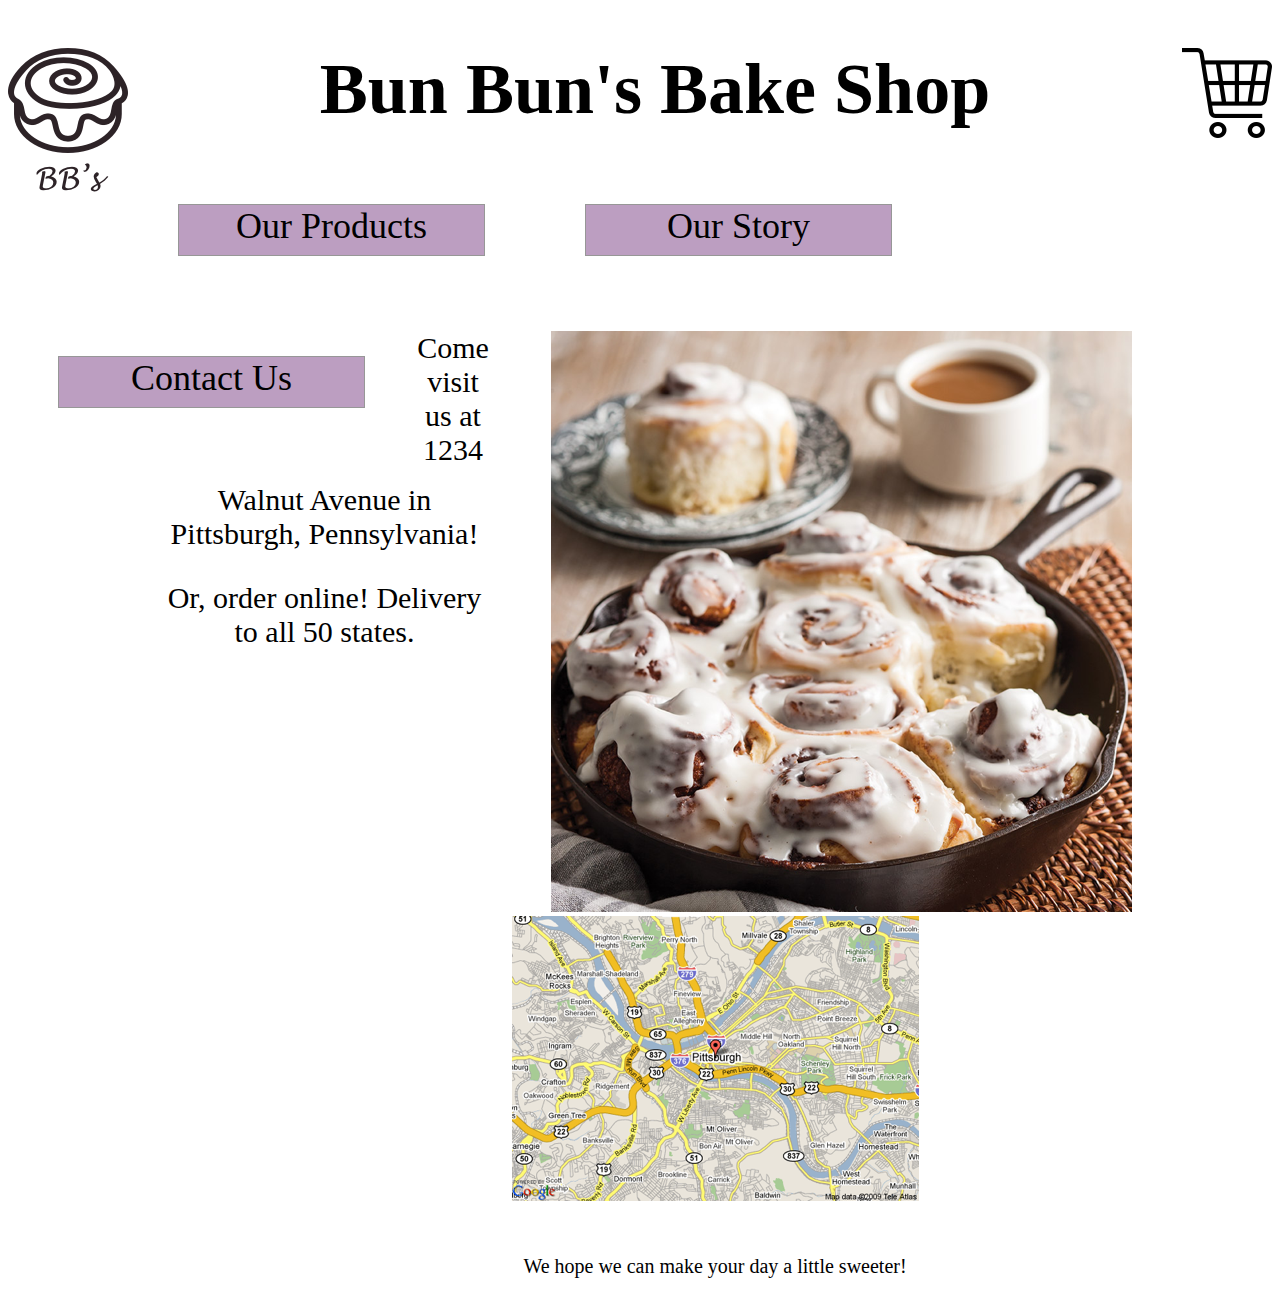
<file: index.html>
<!DOCTYPE html>
<html>

<head>
    <title>Bun Bun's Bake Shop</title>

    <!-- styles -->
     <link rel="stylesheet" type="text/css" href="style.css">
	<!-- fonts -->
    <link href="https://fonts.googleapis.com/css?family=Roboto|Roboto+Slab" rel="stylesheet">
    <!-- javascript -->
    <script src="main.js" type="text/javascript"></script>
</head>

<body>	
	<div class="header">
		<div id = "logo">
			<a href="index.html">
				<img src = "images/Logo.png" alt = "logo"/>
			</a>
		</div>
		<div id = "cart">
			<a href="shopping-cart.html">
				<img src = "images/cart.png" alt = "shopping_cart"/>
			</a>
		</div>
		<h1>Bun Bun's Bake Shop</h1>
	</div>

	<!-- navigation bar -->
	<div class = "nav">
		<div id = "menu">
			<a href="products.html">Our Products</a>
		</div>
		<div id = "story">
			<a href="#story">Our Story</a> 
		</div>
		<div id = "contact">
			<a href ="#contact">Contact Us</a> 
		</div>
	</div>	

	<!-- introductory info and pictures  -->
	<div id= "rolls">
			<img src = "images/homepage.png" alt = "homepage"/>
	</div>

	<div id= "intro-info" class="intro">
		<p> Come visit us at 1234 Walnut Avenue in Pittsburgh, Pennsylvania! </p>
		<p> Or, order online! Delivery to all 50 states. </p> 
	</div>

	<div class="intro-pics">
		<div id = "map">
			<img src = "images/map.png" alt = "map"/>
		</div>
	</div> 

	<div id="slogan" class="intro"> 
		<p> We hope we can make your day a little sweeter! </p>
	</div>

</body>
</html>
</file>
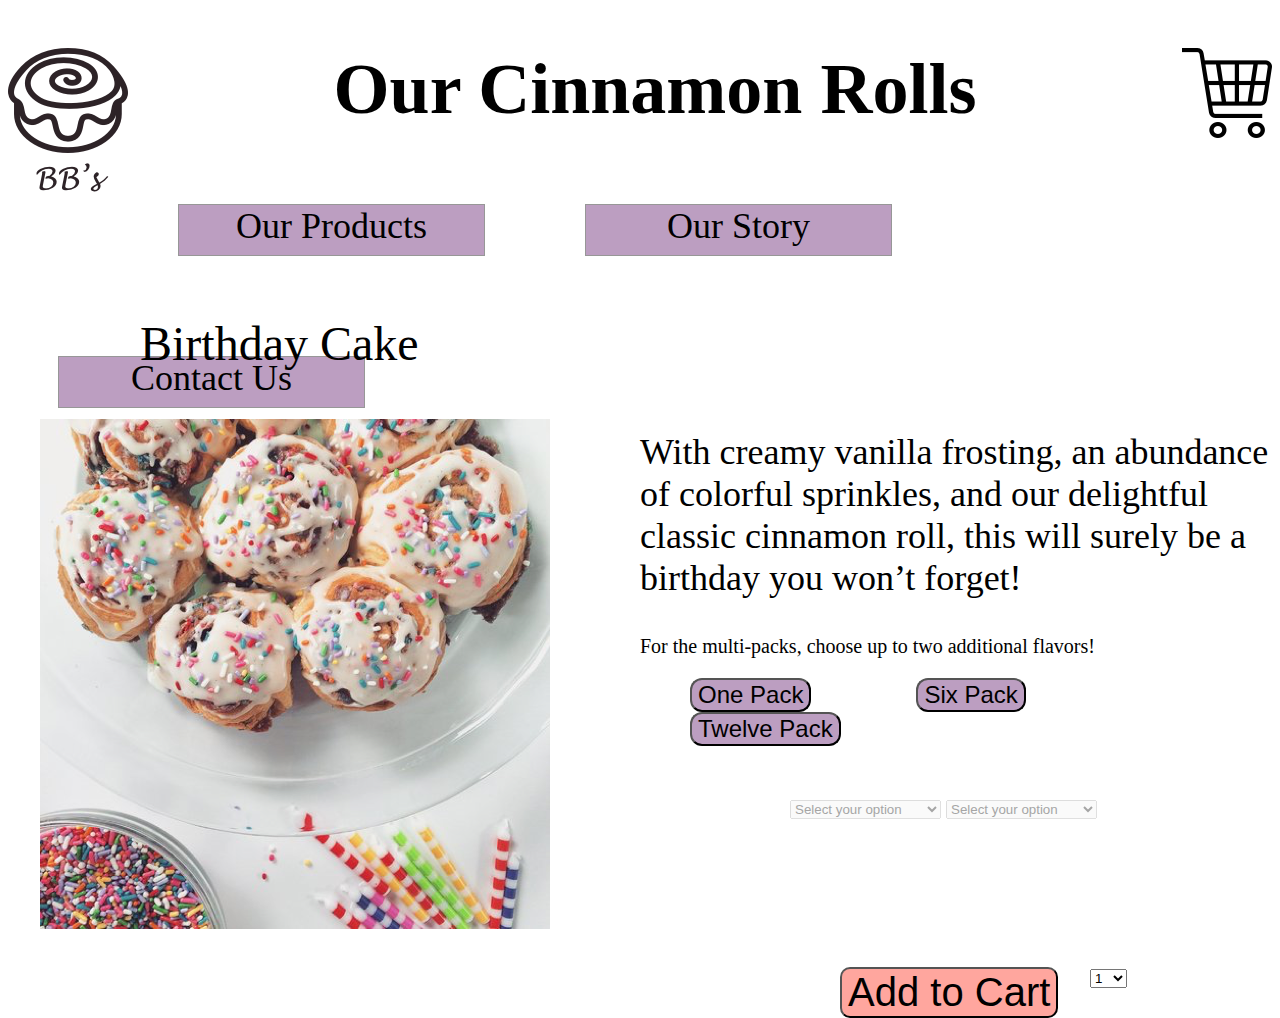
<file: product_page.html>
<!DOCTYPE html>
<html>

<head>
    <title>Bun Bun's Bake Shop</title>

    <!-- styles -->
     <link rel="stylesheet" type="text/css" href="style.css">
    <!-- fonts -->
    <link href="https://fonts.googleapis.com/css?family=Roboto|Roboto+Slab" rel="stylesheet">
    <!-- javascript -->
    <script src="main.js" type="text/javascript"></script>
</head>

<body>	
	<div class="header">
		<div id = "logo">
			<a href="index.html">
				<img src = "images/Logo.png" alt = "logo"/>
			</a>
		</div>
		<div id = "cart">
			<a href="shopping-cart.html">
				<img src = "images/cart.png" alt = "shopping_cart"/>
			</a>
		</div>
		<h1>Our Cinnamon Rolls</h1>
	</div>

	<!-- navigation bar -->
	<div class = "nav">
		<div id = "menu">
			<a href="products.html">Our Products</a>
		</div>
		<div id = "story">
			<a href="#story">Our Story</a> 
		</div>
		<div id = "contact">
			<a href ="#contact">Contact Us</a> 
		</div>
	</div>		

	<!-- Birthday Cake Roll description & picture -->

	<div class = "product-info">
		<div id = "product-description">
			<p> With creamy vanilla frosting, an abundance of colorful sprinkles, and our delightful classic cinnamon roll, this will surely be a birthday you won’t forget! <p>
		</div>
		<div id = "instructions">
			<p>For the multi-packs, choose up to two additional flavors!<p>
		<div class = "pack-buttons">
			<button id="one-pack" type="button" onclick = "changeProductSing()">One Pack</button>
			<button id="six-pack" type="button" onclick = "changeProductSix()">Six Pack</button>
			<button id="twelve-pack" type="button" onclick = "changeProductTwelve()">Twelve Pack</button>
		</div>
		<div class = "options">
			<select id = "option1" disabled onchange= "setaddOption1()">
				<option value="" disabled selected>Select your option</option>
				<option value="None">No Additional Flavor</option>
				<option value="Original">Original</option>
				<option value="Original-Vegan">Original (Vegan)</option>
				<option value="Original-GF">Original (Gluten Free) </option>
				<option value="Caramel Pecan">Caramel Pecan</option>
				<option value="Caramel Maple Apple">Caramel Maple Apple</option>
				<option value="Bacon">Bacon</option>
				<option value="Walnut">Walnut</option>
				<option value="Pumpkin Spice">Pumpkin Spice</option>
				<option value="Carrot Cake">Carrot Cake</option>
				<option value="Buttermilk">Buttermilk</option>
				<option value="Lemon Lavender">Lemon Lavender</option>
				<option value="Cranberry">Cranberry</option>
				<option value="Blackberry">Blackberry</option>
				<option value="Strawberry Rhubarb">Strawberry Rhubarb</option>
			</select>
			<select id = "option2" disabled onchange="setaddOption2()">
				<option value="" disabled selected>Select your option</option>
				<option value="None">No Additional Flavor</option>
				<option value="Original">Original</option>
				<option value="Original-Vegan">Original (Vegan)</option>
				<option value="Original-GF">Original (Gluten Free) </option>
				<option value="Caramel Pecan">Caramel Pecan</option>
				<option value="Caramel Maple Apple">Caramel Maple Apple</option>
				<option value="Bacon">Bacon</option>
				<option value="Walnut">Walnut</option>
				<option value="Pumpkin Spice">Pumpkin Spice</option>
				<option value="Carrot Cake">Carrot Cake</option>
				<option value="Buttermilk">Buttermilk</option>
				<option value="Lemon Lavender">Lemon Lavender</option>
				<option value="Cranberry">Cranberry</option>
				<option value="Blackberry">Blackberry</option>
				<option value="Strawberry Rhubarb">Strawberry Rhubarb</option>
			</select>
	</div>
		<div>
			<select id= "quantity" onchange= "setQuantity()">
				<option value="1">1</option>
				<option value="2">2</option>
				<option value="3">3</option>
				<option value="4">4</option>
				<option value="5">5</option>
				<option value="6">6</option>
				<option value="7">7</option>
				<option value="8">8</option>
				<option value="9">9</option>
				<option value="10">10</option> 
			</select>
		</div>
		<div>
			<button id="add-cart" type="button" onclick = "newOrder()">Add to Cart</button>
		</div>

	<div id = "product-title">
		<p>Birthday Cake</p>
	</div>


	<div id = "product-info-pic">
		<img id= "product-pic" src = "images/birthday_cake.png" alt = "birthday cake"/> 
	</div>
</file>
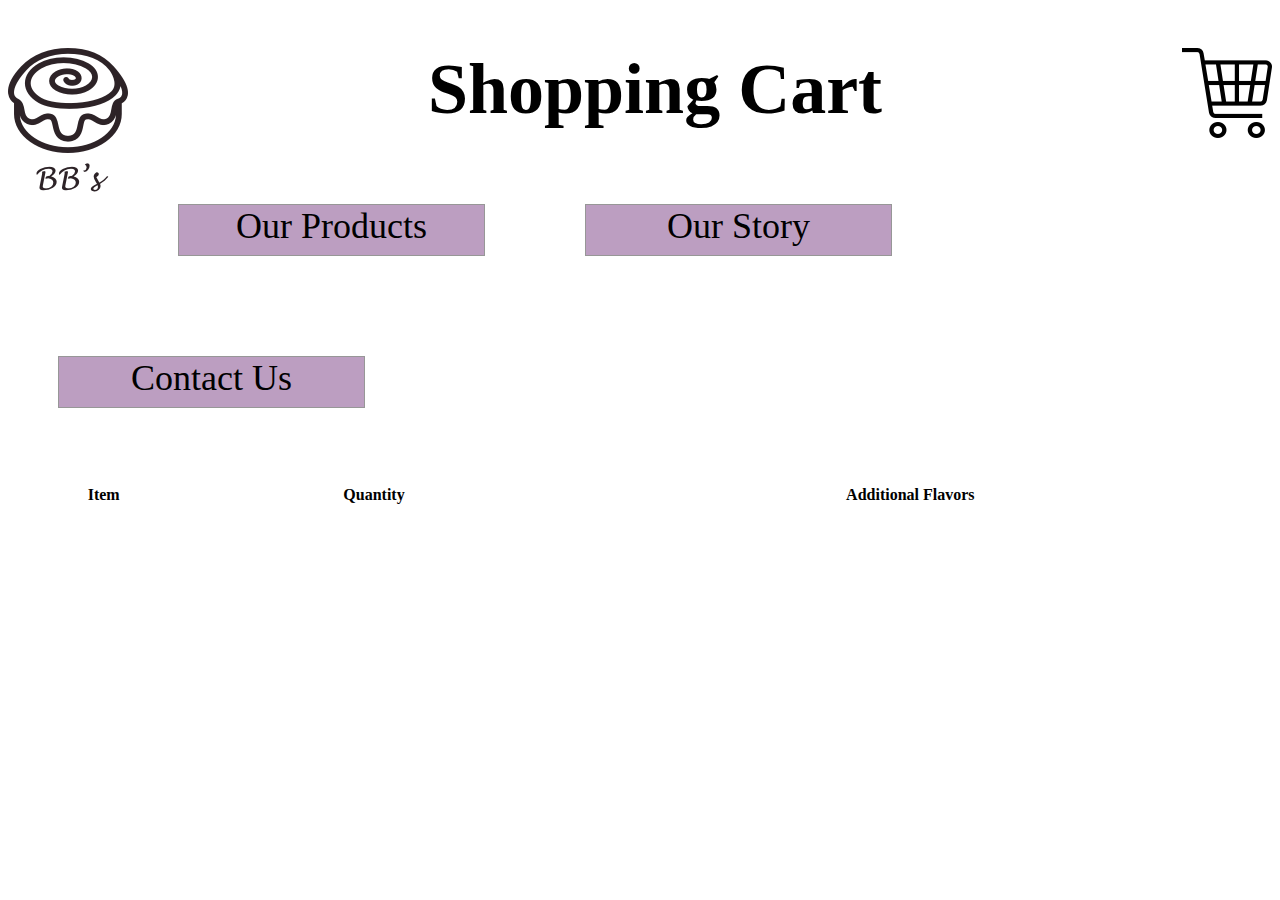
<file: shopping-cart.html>
<!DOCTYPE html>
<html>

<head>
    <title>Bun Bun's Bake Shop</title>

    <!-- styles -->
     <link rel="stylesheet" type="text/css" href="style.css">
    <!-- fonts -->
    <link href="https://fonts.googleapis.com/css?family=Roboto|Roboto+Slab" rel="stylesheet">
    <!-- javascript -->
    <script src="main.js" type="text/javascript"></script>
</head>

<body>
	
	<div class="header">
		<div id = "logo">
			<a href="index.html">
				<img src = "images/Logo.png" alt = "logo"/>
			</a>
		</div>
		<div id = "cart">
			<a href="shopping-cart.html">
				<img src = "images/cart.png" alt = "shopping_cart"/>
			</a>
		</div>
		<h1>Shopping Cart</h1>
	</div>


	<!-- navigation bar -->
	<div class = "nav">
		<div id = "menu">
			<a href="products.html">Our Products</a>
		</div>
		<div id = "story">
			<a href="#story">Our Story</a> 
		</div>
		<div id = "contact">
			<a href ="#contact">Contact Us</a> 
		</div>
	</div>

	<div id= 'shopping cart'>
	<table style="width:100%">
  	<tr>
    	<th>Item</th>
    	<th>Quantity</th> 
    	<th>Additional Flavors</th>
  	</tr>
  	</div>
</file>
<file: style.css>
body {
	background-color:EFEFF0;
}

a:link {
    text-decoration: none;
    color: black;
}

a:visited {
    color: black;
}

.header #logo {
	float: left;
	width: 120px;
	height: 152px;
}

.header #cart {
	float: right;
	width: 90px;
	height: 90px;
}

.header h1 {
	text-align: center;
	font-family: Avenir-Book;
	font-size: 72px;
	color: #000000;
	letter-spacing: 0;
}

.nav {
	font-family: Avenir-Book;
	font-size: 36px;
	color: #000000;
	letter-spacing: 0;
}

.nav #menu {
	text-align: center;
	border: 1px solid #979797;
	float: left;
	width: 305px;
	height: 50px;
	background: #BC9EC1;
	margin-top: 25px;
	margin-left: 50px;
	margin-right: 50px;
	margin-bottom: 75px;
}

.nav #story {
	text-align: center;
	border: 1px solid #979797;
	float: left;
	width: 305px;
	height: 50px;
	background: #BC9EC1;
	margin-top: 25px;
	margin-left: 50px;
	margin-right: 50px;
	margin-bottom: 75px;
}

.nav #contact {
	text-align: center;
	border: 1px solid #979797;
	float: left;
	width: 305px;
	height: 50px;
	background: #BC9EC1;
	margin-top: 25px;
	margin-left: 50px;
	margin-right: 50px;
	margin-bottom: 75px;

}


.intro {
	text-align: center;
	font-family: Avenir-Book;
	font-size: 30px;
	color: #000000;
	letter-spacing: 0;
	margin-left: 150px;
	margin-top:200px;
}

#slogan {
	font-family: Avenir-LightOblique;;
	margin-top: 50px;
	font-size: 20px;
}

.intro-pics {
	text-align: center;
}

#map {
	margin-left:150px;
}

#rolls {
	float: right;
	margin-right: 140px;
	margin-left:60px;
}

div.gallery {
    width: 250px;
    display: inline-block;
    margin-left: 150px;
    margin-right: 50px;
}

div.gallery img {
    width: 100%;
    height: auto;
}

div.desc {
    padding: 15px;
    text-align: center;
    font-family: Avenir-Book;
    font-size: 12px;
}

#product-title {
	font-family: Avenir-Medium;
	font-size: 48px;
	color: #000000;
	letter-spacing: 0;
	margin-left: -500px;
	margin-top: -750px;
}

#product-info-pic{
	margin-left:-600px;

}

.product-info {
	float: right;
	width: 50%;
}

#product-description {
	
	font-family: Avenir-Book;
	font-size: 36px;
	text-align: left;
	margin-top: 100px;

}

#instructions {	
	font-family: Avenir-Book;
	font-size: 20px;
	text-align: left;
}

#add-cart {
	margin-top:-100px;
	margin-left:200px;
	background-color: #FFA69E;
	font-size: 40px;
	border-radius: 10px;
}

.pack-buttons button {
	margin-right:50px;
	margin-left:50px;
	font-size: 24px;
	border-radius: 12px;
	background-color: #BC9EC1;
}

.options{
	margin-left:150px;
	margin-top:50px;
}

#quantity {
	margin-top:150px;
	margin-left:450px;
}
</file>
